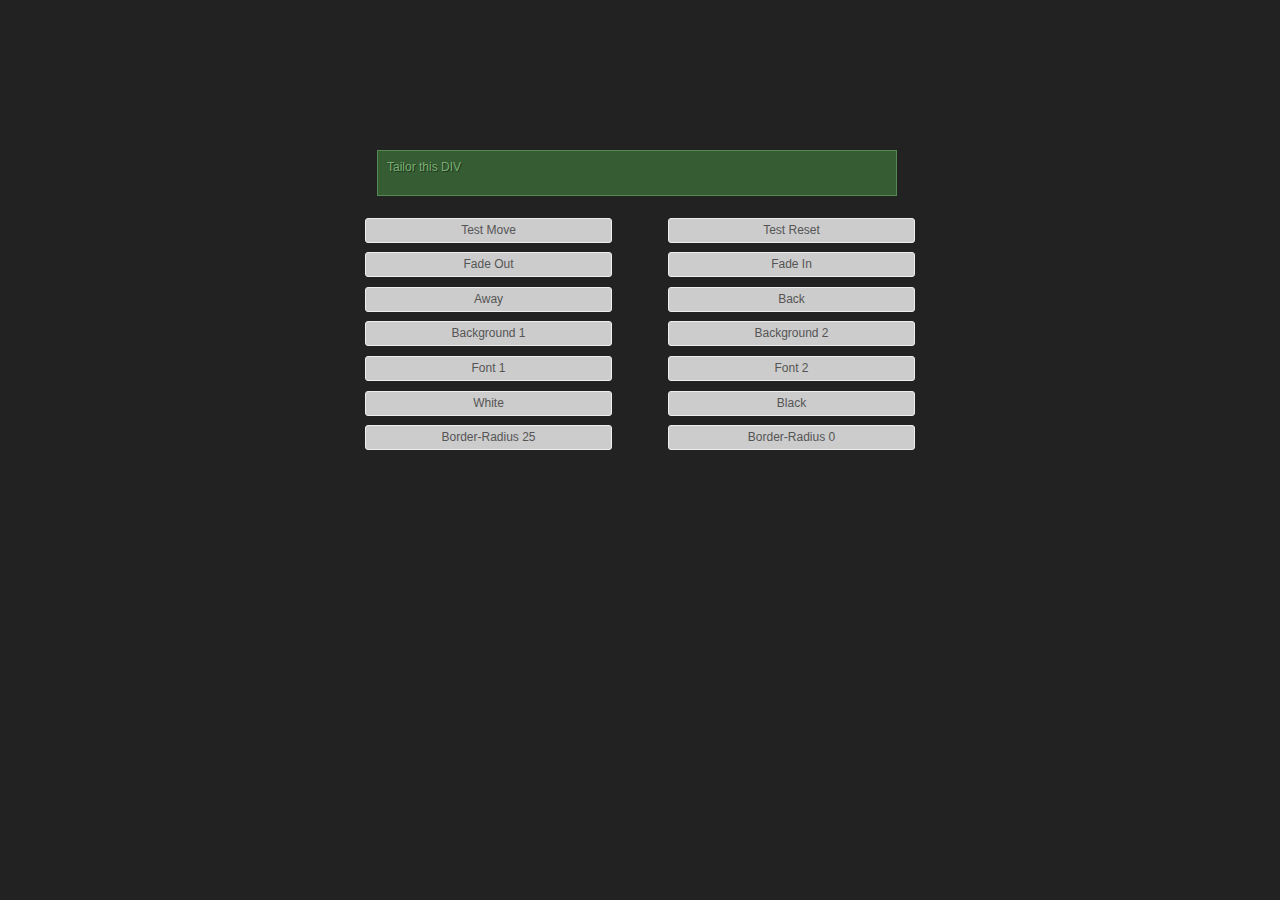
<file: index.html>
<!DOCTYPE html>
<!--
Copyright (c) 2013, Gabriel N Forti
All rights reserved.

Redistribution and use in source and binary forms, with or without
modification, are permitted provided that the following conditions are met:

* Redistributions of source code must retain the above copyright notice, this
  list of conditions and the following disclaimer.
* Redistributions in binary form must reproduce the above copyright notice,
  this list of conditions and the following disclaimer in the documentation
  and/or other materials provided with the distribution.

THIS SOFTWARE IS PROVIDED BY THE COPYRIGHT HOLDERS AND CONTRIBUTORS "AS IS"
AND ANY EXPRESS OR IMPLIED WARRANTIES, INCLUDING, BUT NOT LIMITED TO, THE
IMPLIED WARRANTIES OF MERCHANTABILITY AND FITNESS FOR A PARTICULAR PURPOSE
ARE DISCLAIMED. IN NO EVENT SHALL THE COPYRIGHT HOLDER OR CONTRIBUTORS BE
LIABLE FOR ANY DIRECT, INDIRECT, INCIDENTAL, SPECIAL, EXEMPLARY, OR
CONSEQUENTIAL DAMAGES (INCLUDING, BUT NOT LIMITED TO, PROCUREMENT OF
SUBSTITUTE GOODS OR SERVICES; LOSS OF USE, DATA, OR PROFITS; OR BUSINESS
INTERRUPTION) HOWEVER CAUSED AND ON ANY THEORY OF LIABILITY, WHETHER IN
CONTRACT, STRICT LIABILITY, OR TORT (INCLUDING NEGLIGENCE OR OTHERWISE)
ARISING IN ANY WAY OUT OF THE USE OF THIS SOFTWARE, EVEN IF ADVISED OF THE
POSSIBILITY OF SUCH DAMAGE.
-->
<html>
    <head>
        <title>Tailor JavaScript Example</title>
        <meta charset="UTF-8">
        <meta name="viewport" content="width=device-width">
        <link rel="stylesheet" type="text/css" href="style.css" />
    </head>
    <body>
       
        <div id="wrapper">
            
            <div id="tailor">Tailor this DIV</div>

            <div class="buttons">
                <div class="button" id="test1">Test Move</div>
                <div class="button floatright" id="test2">Test Reset</div>
            </div>

            <div class="buttons">
                <div class="button" id="test3">Fade Out</div>
                <div class="button floatright" id="test4">Fade In</div>
            </div>

            <div class="buttons">
                <div class="button" id="test5">Away</div>
                <div class="button floatright" id="test6">Back</div>
            </div>

            <div class="buttons">
                <div class="button" id="test7">Background 1</div>
                <div class="button floatright" id="test8">Background 2</div>
            </div>

            <div class="buttons">
                <div class="button" id="test9">Font 1</div>
                <div class="button floatright" id="test10">Font 2</div>
            </div>

            <div class="buttons">
                <div class="button" id="test11">White</div>
                <div class="button floatright" id="test12">Black</div>
            </div>

            <div class="buttons">
                <div class="button" id="test13">Border-Radius 25</div>
                <div class="button floatright" id="test14">Border-Radius 0</div>
            </div>

        </div>
        
    <script type="text/javascript" src="tailor.js"></script> 
    <script type="text/javascript" src="samples.js"></script> 
    </body>
</html>
</file>
<file: style.css>
/*
Copyright (c) 2013, Gabriel N Forti
All rights reserved.

Redistribution and use in source and binary forms, with or without
modification, are permitted provided that the following conditions are met:

* Redistributions of source code must retain the above copyright notice, this
  list of conditions and the following disclaimer.
* Redistributions in binary form must reproduce the above copyright notice,
  this list of conditions and the following disclaimer in the documentation
  and/or other materials provided with the distribution.

THIS SOFTWARE IS PROVIDED BY THE COPYRIGHT HOLDERS AND CONTRIBUTORS "AS IS"
AND ANY EXPRESS OR IMPLIED WARRANTIES, INCLUDING, BUT NOT LIMITED TO, THE
IMPLIED WARRANTIES OF MERCHANTABILITY AND FITNESS FOR A PARTICULAR PURPOSE
ARE DISCLAIMED. IN NO EVENT SHALL THE COPYRIGHT HOLDER OR CONTRIBUTORS BE
LIABLE FOR ANY DIRECT, INDIRECT, INCIDENTAL, SPECIAL, EXEMPLARY, OR
CONSEQUENTIAL DAMAGES (INCLUDING, BUT NOT LIMITED TO, PROCUREMENT OF
SUBSTITUTE GOODS OR SERVICES; LOSS OF USE, DATA, OR PROFITS; OR BUSINESS
INTERRUPTION) HOWEVER CAUSED AND ON ANY THEORY OF LIABILITY, WHETHER IN
CONTRACT, STRICT LIABILITY, OR TORT (INCLUDING NEGLIGENCE OR OTHERWISE)
ARISING IN ANY WAY OUT OF THE USE OF THIS SOFTWARE, EVEN IF ADVISED OF THE
POSSIBILITY OF SUCH DAMAGE.
*/

/* 
    Author     : Gabriel N Forti
*/

 html, body {
	margin : 0;
	padding : 0
}
body {
	font : 12px Verdana,Arial;
	color :  #777;
	background :  #222
}
a {
	color :  #999;
	text-decoration : none
}
a:hover {
	color :  #bbb;
}
#wrapper {
	width : 550px;
	margin : 150px auto;
}
.buttons {	
        padding: 0.8em 0;
        clear: both;
}
.button {
	border : 1px solid #eee;
	background :  #ccc;
	border-radius : 3px;
	padding : 4px 0 5px;
	width : 245px;
	text-align : center;
	cursor : pointer;
	float : left;
	color :  #555;
}
.button:hover {
	border : 1px solid #fff;
	background :  #EFEFEF;
	color :  #333;
}
.floatright {
	float : right;
}
</file>
